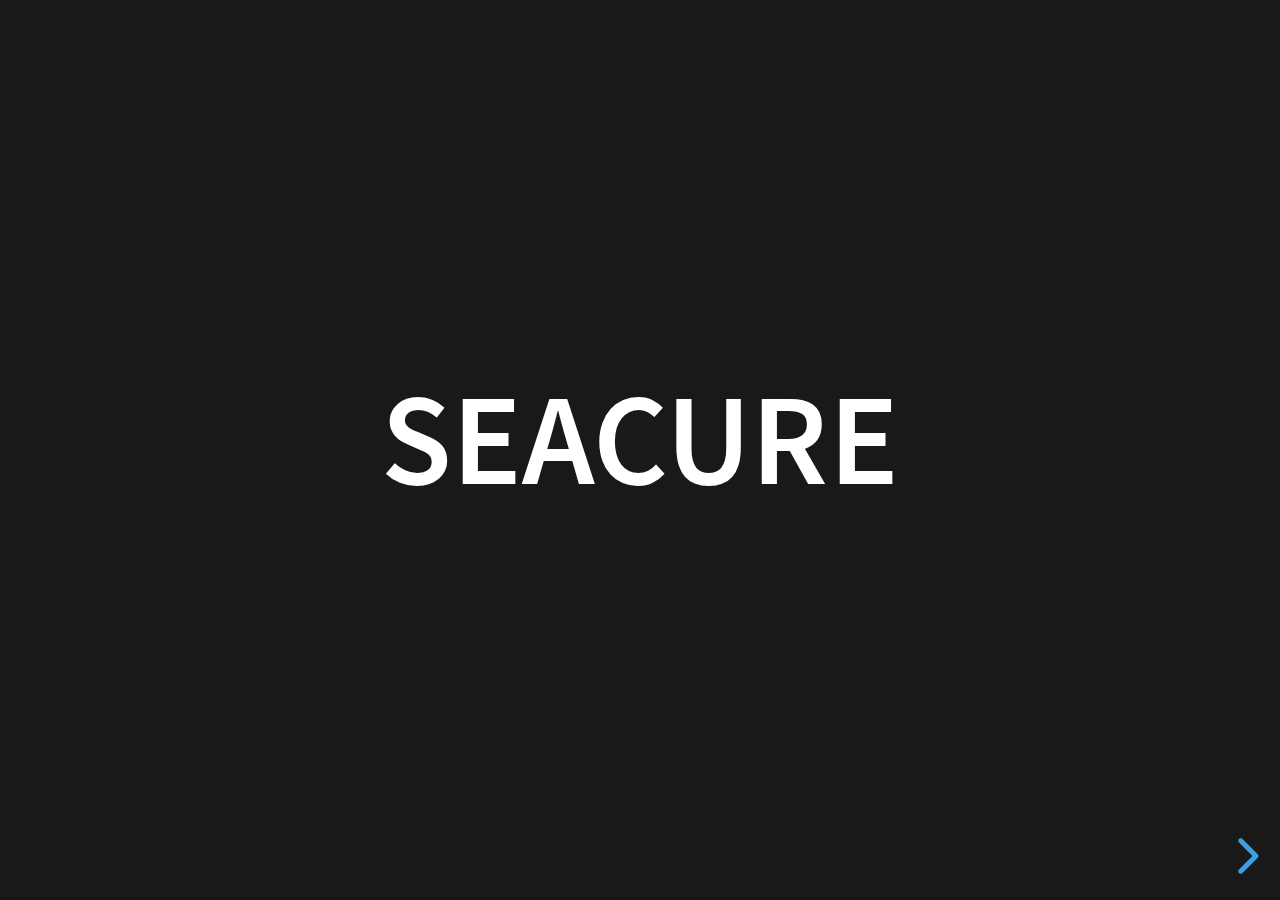
<file: seacure/index.html>
<!doctype html>
<html>
	<head>
		<meta charset="utf-8">
		<meta name="viewport" content="width=device-width, initial-scale=1.0, maximum-scale=1.0, user-scalable=no">

		<title>seacure</title>

		<link rel="stylesheet" href="dist/reset.css">
		<link rel="stylesheet" href="dist/reveal.css">
		<link rel="stylesheet" href="dist/theme/black.css">

		<!-- Theme used for syntax highlighted code -->
		<link rel="stylesheet" href="plugin/highlight/monokai.css">
	</head>
	<body>
		<div class="reveal">
			<div class="slides">
				<section data-auto-animate>
				  <h1>SeaCURE</h1>
				</section>
				<section data-auto-animate>
				  <h1>SeaCURE</h1>
				  <h4 style="color: #c2c2f0;">Harnessing the ocean's carbon cycle to remove CO<sub>2</sub> from the atmosphere</h4>
				</section>
				<section>
					<img  src="images/wind_comercialisation1.svg" width="120" height="300">
				</section>
				<section>
					<img src="images/wind_comercialisation3.svg" width="350" height="300">
				</section>
				<section>
					<p>seacure@exeter.ac.uk</p>
					<p>for further details</p>
				</section>
			</div>
		</div>

		<script src="dist/reveal.js"></script>
		<script src="plugin/notes/notes.js"></script>
		<script src="plugin/markdown/markdown.js"></script>
		<script src="plugin/highlight/highlight.js"></script>
		<script>
			// More info about initialization & config:
			// - https://revealjs.com/initialization/
			// - https://revealjs.com/config/
			Reveal.initialize({
				hash: true,

				// Learn about plugins: https://revealjs.com/plugins/
				plugins: [ RevealMarkdown, RevealHighlight, RevealNotes ]
			});
		</script>
	</body>
</html>
</file>
<file: seacure/dist/reveal.css>
/*!
* reveal.js 4.1.1
* https://revealjs.com
* MIT licensed
*
* Copyright (C) 2020 Hakim El Hattab, https://hakim.se
*/
.reveal .r-stretch,.reveal .stretch{max-width:none;max-height:none}.reveal pre.r-stretch code,.reveal pre.stretch code{height:100%;max-height:100%;box-sizing:border-box}.reveal .r-fit-text{display:inline-block;white-space:nowrap}.reveal .r-stack{display:grid}.reveal .r-stack>*{grid-area:1/1;margin:auto}.reveal .r-hstack,.reveal .r-vstack{display:flex}.reveal .r-hstack img,.reveal .r-hstack video,.reveal .r-vstack img,.reveal .r-vstack video{min-width:0;min-height:0;-o-object-fit:contain;object-fit:contain}.reveal .r-vstack{flex-direction:column;align-items:center;justify-content:center}.reveal .r-hstack{flex-direction:row;align-items:center;justify-content:center}.reveal .items-stretch{align-items:stretch}.reveal .items-start{align-items:flex-start}.reveal .items-center{align-items:center}.reveal .items-end{align-items:flex-end}.reveal .justify-between{justify-content:space-between}.reveal .justify-around{justify-content:space-around}.reveal .justify-start{justify-content:flex-start}.reveal .justify-center{justify-content:center}.reveal .justify-end{justify-content:flex-end}html.reveal-full-page{width:100%;height:100%;height:100vh;height:calc(var(--vh,1vh) * 100);overflow:hidden}.reveal-viewport{height:100%;overflow:hidden;position:relative;line-height:1;margin:0;background-color:#fff;color:#000}.reveal .slides section .fragment{opacity:0;visibility:hidden;transition:all .2s ease;will-change:opacity}.reveal .slides section .fragment.visible{opacity:1;visibility:inherit}.reveal .slides section .fragment.disabled{transition:none}.reveal .slides section .fragment.grow{opacity:1;visibility:inherit}.reveal .slides section .fragment.grow.visible{transform:scale(1.3)}.reveal .slides section .fragment.shrink{opacity:1;visibility:inherit}.reveal .slides section .fragment.shrink.visible{transform:scale(.7)}.reveal .slides section .fragment.zoom-in{transform:scale(.1)}.reveal .slides section .fragment.zoom-in.visible{transform:none}.reveal .slides section .fragment.fade-out{opacity:1;visibility:inherit}.reveal .slides section .fragment.fade-out.visible{opacity:0;visibility:hidden}.reveal .slides section .fragment.semi-fade-out{opacity:1;visibility:inherit}.reveal .slides section .fragment.semi-fade-out.visible{opacity:.5;visibility:inherit}.reveal .slides section .fragment.strike{opacity:1;visibility:inherit}.reveal .slides section .fragment.strike.visible{text-decoration:line-through}.reveal .slides section .fragment.fade-up{transform:translate(0,40px)}.reveal .slides section .fragment.fade-up.visible{transform:translate(0,0)}.reveal .slides section .fragment.fade-down{transform:translate(0,-40px)}.reveal .slides section .fragment.fade-down.visible{transform:translate(0,0)}.reveal .slides section .fragment.fade-right{transform:translate(-40px,0)}.reveal .slides section .fragment.fade-right.visible{transform:translate(0,0)}.reveal .slides section .fragment.fade-left{transform:translate(40px,0)}.reveal .slides section .fragment.fade-left.visible{transform:translate(0,0)}.reveal .slides section .fragment.current-visible,.reveal .slides section .fragment.fade-in-then-out{opacity:0;visibility:hidden}.reveal .slides section .fragment.current-visible.current-fragment,.reveal .slides section .fragment.fade-in-then-out.current-fragment{opacity:1;visibility:inherit}.reveal .slides section .fragment.fade-in-then-semi-out{opacity:0;visibility:hidden}.reveal .slides section .fragment.fade-in-then-semi-out.visible{opacity:.5;visibility:inherit}.reveal .slides section .fragment.fade-in-then-semi-out.current-fragment{opacity:1;visibility:inherit}.reveal .slides section .fragment.highlight-blue,.reveal .slides section .fragment.highlight-current-blue,.reveal .slides section .fragment.highlight-current-green,.reveal .slides section .fragment.highlight-current-red,.reveal .slides section .fragment.highlight-green,.reveal .slides section .fragment.highlight-red{opacity:1;visibility:inherit}.reveal .slides section .fragment.highlight-red.visible{color:#ff2c2d}.reveal .slides section .fragment.highlight-green.visible{color:#17ff2e}.reveal .slides section .fragment.highlight-blue.visible{color:#1b91ff}.reveal .slides section .fragment.highlight-current-red.current-fragment{color:#ff2c2d}.reveal .slides section .fragment.highlight-current-green.current-fragment{color:#17ff2e}.reveal .slides section .fragment.highlight-current-blue.current-fragment{color:#1b91ff}.reveal:after{content:"";font-style:italic}.reveal iframe{z-index:1}.reveal a{position:relative}@keyframes bounce-right{0%,10%,25%,40%,50%{transform:translateX(0)}20%{transform:translateX(10px)}30%{transform:translateX(-5px)}}@keyframes bounce-left{0%,10%,25%,40%,50%{transform:translateX(0)}20%{transform:translateX(-10px)}30%{transform:translateX(5px)}}@keyframes bounce-down{0%,10%,25%,40%,50%{transform:translateY(0)}20%{transform:translateY(10px)}30%{transform:translateY(-5px)}}.reveal .controls{display:none;position:absolute;top:auto;bottom:12px;right:12px;left:auto;z-index:11;color:#000;pointer-events:none;font-size:10px}.reveal .controls button{position:absolute;padding:0;background-color:transparent;border:0;outline:0;cursor:pointer;color:currentColor;transform:scale(.9999);transition:color .2s ease,opacity .2s ease,transform .2s ease;z-index:2;pointer-events:auto;font-size:inherit;visibility:hidden;opacity:0;-webkit-appearance:none;-webkit-tap-highlight-color:transparent}.reveal .controls .controls-arrow:after,.reveal .controls .controls-arrow:before{content:"";position:absolute;top:0;left:0;width:2.6em;height:.5em;border-radius:.25em;background-color:currentColor;transition:all .15s ease,background-color .8s ease;transform-origin:.2em 50%;will-change:transform}.reveal .controls .controls-arrow{position:relative;width:3.6em;height:3.6em}.reveal .controls .controls-arrow:before{transform:translateX(.5em) translateY(1.55em) rotate(45deg)}.reveal .controls .controls-arrow:after{transform:translateX(.5em) translateY(1.55em) rotate(-45deg)}.reveal .controls .controls-arrow:hover:before{transform:translateX(.5em) translateY(1.55em) rotate(40deg)}.reveal .controls .controls-arrow:hover:after{transform:translateX(.5em) translateY(1.55em) rotate(-40deg)}.reveal .controls .controls-arrow:active:before{transform:translateX(.5em) translateY(1.55em) rotate(36deg)}.reveal .controls .controls-arrow:active:after{transform:translateX(.5em) translateY(1.55em) rotate(-36deg)}.reveal .controls .navigate-left{right:6.4em;bottom:3.2em;transform:translateX(-10px)}.reveal .controls .navigate-left.highlight{animation:bounce-left 2s 50 both ease-out}.reveal .controls .navigate-right{right:0;bottom:3.2em;transform:translateX(10px)}.reveal .controls .navigate-right .controls-arrow{transform:rotate(180deg)}.reveal .controls .navigate-right.highlight{animation:bounce-right 2s 50 both ease-out}.reveal .controls .navigate-up{right:3.2em;bottom:6.4em;transform:translateY(-10px)}.reveal .controls .navigate-up .controls-arrow{transform:rotate(90deg)}.reveal .controls .navigate-down{right:3.2em;bottom:-1.4em;padding-bottom:1.4em;transform:translateY(10px)}.reveal .controls .navigate-down .controls-arrow{transform:rotate(-90deg)}.reveal .controls .navigate-down.highlight{animation:bounce-down 2s 50 both ease-out}.reveal .controls[data-controls-back-arrows=faded] .navigate-up.enabled{opacity:.3}.reveal .controls[data-controls-back-arrows=faded] .navigate-up.enabled:hover{opacity:1}.reveal .controls[data-controls-back-arrows=hidden] .navigate-up.enabled{opacity:0;visibility:hidden}.reveal .controls .enabled{visibility:visible;opacity:.9;cursor:pointer;transform:none}.reveal .controls .enabled.fragmented{opacity:.5}.reveal .controls .enabled.fragmented:hover,.reveal .controls .enabled:hover{opacity:1}.reveal:not(.rtl) .controls[data-controls-back-arrows=faded] .navigate-left.enabled{opacity:.3}.reveal:not(.rtl) .controls[data-controls-back-arrows=faded] .navigate-left.enabled:hover{opacity:1}.reveal:not(.rtl) .controls[data-controls-back-arrows=hidden] .navigate-left.enabled{opacity:0;visibility:hidden}.reveal.rtl .controls[data-controls-back-arrows=faded] .navigate-right.enabled{opacity:.3}.reveal.rtl .controls[data-controls-back-arrows=faded] .navigate-right.enabled:hover{opacity:1}.reveal.rtl .controls[data-controls-back-arrows=hidden] .navigate-right.enabled{opacity:0;visibility:hidden}.reveal[data-navigation-mode=linear].has-horizontal-slides .navigate-down,.reveal[data-navigation-mode=linear].has-horizontal-slides .navigate-up{display:none}.reveal:not(.has-vertical-slides) .controls .navigate-left,.reveal[data-navigation-mode=linear].has-horizontal-slides .navigate-left{bottom:1.4em;right:5.5em}.reveal:not(.has-vertical-slides) .controls .navigate-right,.reveal[data-navigation-mode=linear].has-horizontal-slides .navigate-right{bottom:1.4em;right:.5em}.reveal:not(.has-horizontal-slides) .controls .navigate-up{right:1.4em;bottom:5em}.reveal:not(.has-horizontal-slides) .controls .navigate-down{right:1.4em;bottom:.5em}.reveal.has-dark-background .controls{color:#fff}.reveal.has-light-background .controls{color:#000}.reveal.no-hover .controls .controls-arrow:active:before,.reveal.no-hover .controls .controls-arrow:hover:before{transform:translateX(.5em) translateY(1.55em) rotate(45deg)}.reveal.no-hover .controls .controls-arrow:active:after,.reveal.no-hover .controls .controls-arrow:hover:after{transform:translateX(.5em) translateY(1.55em) rotate(-45deg)}@media screen and (min-width:500px){.reveal .controls[data-controls-layout=edges]{top:0;right:0;bottom:0;left:0}.reveal .controls[data-controls-layout=edges] .navigate-down,.reveal .controls[data-controls-layout=edges] .navigate-left,.reveal .controls[data-controls-layout=edges] .navigate-right,.reveal .controls[data-controls-layout=edges] .navigate-up{bottom:auto;right:auto}.reveal .controls[data-controls-layout=edges] .navigate-left{top:50%;left:.8em;margin-top:-1.8em}.reveal .controls[data-controls-layout=edges] .navigate-right{top:50%;right:.8em;margin-top:-1.8em}.reveal .controls[data-controls-layout=edges] .navigate-up{top:.8em;left:50%;margin-left:-1.8em}.reveal .controls[data-controls-layout=edges] .navigate-down{bottom:-.3em;left:50%;margin-left:-1.8em}}.reveal .progress{position:absolute;display:none;height:3px;width:100%;bottom:0;left:0;z-index:10;background-color:rgba(0,0,0,.2);color:#fff}.reveal .progress:after{content:"";display:block;position:absolute;height:10px;width:100%;top:-10px}.reveal .progress span{display:block;height:100%;width:100%;background-color:currentColor;transition:transform .8s cubic-bezier(.26,.86,.44,.985);transform-origin:0 0;transform:scaleX(0)}.reveal .slide-number{position:absolute;display:block;right:8px;bottom:8px;z-index:31;font-family:Helvetica,sans-serif;font-size:12px;line-height:1;color:#fff;background-color:rgba(0,0,0,.4);padding:5px}.reveal .slide-number a{color:currentColor}.reveal .slide-number-delimiter{margin:0 3px}.reveal{position:relative;width:100%;height:100%;overflow:hidden;touch-action:pinch-zoom}.reveal.embedded{touch-action:pan-y}.reveal .slides{position:absolute;width:100%;height:100%;top:0;right:0;bottom:0;left:0;margin:auto;pointer-events:none;overflow:visible;z-index:1;text-align:center;perspective:600px;perspective-origin:50% 40%}.reveal .slides>section{perspective:600px}.reveal .slides>section,.reveal .slides>section>section{display:none;position:absolute;width:100%;pointer-events:auto;z-index:10;transform-style:flat;transition:transform-origin .8s cubic-bezier(.26,.86,.44,.985),transform .8s cubic-bezier(.26,.86,.44,.985),visibility .8s cubic-bezier(.26,.86,.44,.985),opacity .8s cubic-bezier(.26,.86,.44,.985)}.reveal[data-transition-speed=fast] .slides section{transition-duration:.4s}.reveal[data-transition-speed=slow] .slides section{transition-duration:1.2s}.reveal .slides section[data-transition-speed=fast]{transition-duration:.4s}.reveal .slides section[data-transition-speed=slow]{transition-duration:1.2s}.reveal .slides>section.stack{padding-top:0;padding-bottom:0;pointer-events:none;height:100%}.reveal .slides>section.present,.reveal .slides>section>section.present{display:block;z-index:11;opacity:1}.reveal .slides>section:empty,.reveal .slides>section>section:empty,.reveal .slides>section>section[data-background-interactive],.reveal .slides>section[data-background-interactive]{pointer-events:none}.reveal.center,.reveal.center .slides,.reveal.center .slides section{min-height:0!important}.reveal .slides>section:not(.present),.reveal .slides>section>section:not(.present){pointer-events:none}.reveal.overview .slides>section,.reveal.overview .slides>section>section{pointer-events:auto}.reveal .slides>section.future,.reveal .slides>section.past,.reveal .slides>section>section.future,.reveal .slides>section>section.past{opacity:0}.reveal.slide section{-webkit-backface-visibility:hidden;backface-visibility:hidden}.reveal .slides>section[data-transition=slide].past,.reveal .slides>section[data-transition~=slide-out].past,.reveal.slide .slides>section:not([data-transition]).past{transform:translate(-150%,0)}.reveal .slides>section[data-transition=slide].future,.reveal .slides>section[data-transition~=slide-in].future,.reveal.slide .slides>section:not([data-transition]).future{transform:translate(150%,0)}.reveal .slides>section>section[data-transition=slide].past,.reveal .slides>section>section[data-transition~=slide-out].past,.reveal.slide .slides>section>section:not([data-transition]).past{transform:translate(0,-150%)}.reveal .slides>section>section[data-transition=slide].future,.reveal .slides>section>section[data-transition~=slide-in].future,.reveal.slide .slides>section>section:not([data-transition]).future{transform:translate(0,150%)}.reveal.linear section{-webkit-backface-visibility:hidden;backface-visibility:hidden}.reveal .slides>section[data-transition=linear].past,.reveal .slides>section[data-transition~=linear-out].past,.reveal.linear .slides>section:not([data-transition]).past{transform:translate(-150%,0)}.reveal .slides>section[data-transition=linear].future,.reveal .slides>section[data-transition~=linear-in].future,.reveal.linear .slides>section:not([data-transition]).future{transform:translate(150%,0)}.reveal .slides>section>section[data-transition=linear].past,.reveal .slides>section>section[data-transition~=linear-out].past,.reveal.linear .slides>section>section:not([data-transition]).past{transform:translate(0,-150%)}.reveal .slides>section>section[data-transition=linear].future,.reveal .slides>section>section[data-transition~=linear-in].future,.reveal.linear .slides>section>section:not([data-transition]).future{transform:translate(0,150%)}.reveal .slides section[data-transition=default].stack,.reveal.default .slides section.stack{transform-style:preserve-3d}.reveal .slides>section[data-transition=default].past,.reveal .slides>section[data-transition~=default-out].past,.reveal.default .slides>section:not([data-transition]).past{transform:translate3d(-100%,0,0) rotateY(-90deg) translate3d(-100%,0,0)}.reveal .slides>section[data-transition=default].future,.reveal .slides>section[data-transition~=default-in].future,.reveal.default .slides>section:not([data-transition]).future{transform:translate3d(100%,0,0) rotateY(90deg) translate3d(100%,0,0)}.reveal .slides>section>section[data-transition=default].past,.reveal .slides>section>section[data-transition~=default-out].past,.reveal.default .slides>section>section:not([data-transition]).past{transform:translate3d(0,-300px,0) rotateX(70deg) translate3d(0,-300px,0)}.reveal .slides>section>section[data-transition=default].future,.reveal .slides>section>section[data-transition~=default-in].future,.reveal.default .slides>section>section:not([data-transition]).future{transform:translate3d(0,300px,0) rotateX(-70deg) translate3d(0,300px,0)}.reveal .slides section[data-transition=convex].stack,.reveal.convex .slides section.stack{transform-style:preserve-3d}.reveal .slides>section[data-transition=convex].past,.reveal .slides>section[data-transition~=convex-out].past,.reveal.convex .slides>section:not([data-transition]).past{transform:translate3d(-100%,0,0) rotateY(-90deg) translate3d(-100%,0,0)}.reveal .slides>section[data-transition=convex].future,.reveal .slides>section[data-transition~=convex-in].future,.reveal.convex .slides>section:not([data-transition]).future{transform:translate3d(100%,0,0) rotateY(90deg) translate3d(100%,0,0)}.reveal .slides>section>section[data-transition=convex].past,.reveal .slides>section>section[data-transition~=convex-out].past,.reveal.convex .slides>section>section:not([data-transition]).past{transform:translate3d(0,-300px,0) rotateX(70deg) translate3d(0,-300px,0)}.reveal .slides>section>section[data-transition=convex].future,.reveal .slides>section>section[data-transition~=convex-in].future,.reveal.convex .slides>section>section:not([data-transition]).future{transform:translate3d(0,300px,0) rotateX(-70deg) translate3d(0,300px,0)}.reveal .slides section[data-transition=concave].stack,.reveal.concave .slides section.stack{transform-style:preserve-3d}.reveal .slides>section[data-transition=concave].past,.reveal .slides>section[data-transition~=concave-out].past,.reveal.concave .slides>section:not([data-transition]).past{transform:translate3d(-100%,0,0) rotateY(90deg) translate3d(-100%,0,0)}.reveal .slides>section[data-transition=concave].future,.reveal .slides>section[data-transition~=concave-in].future,.reveal.concave .slides>section:not([data-transition]).future{transform:translate3d(100%,0,0) rotateY(-90deg) translate3d(100%,0,0)}.reveal .slides>section>section[data-transition=concave].past,.reveal .slides>section>section[data-transition~=concave-out].past,.reveal.concave .slides>section>section:not([data-transition]).past{transform:translate3d(0,-80%,0) rotateX(-70deg) translate3d(0,-80%,0)}.reveal .slides>section>section[data-transition=concave].future,.reveal .slides>section>section[data-transition~=concave-in].future,.reveal.concave .slides>section>section:not([data-transition]).future{transform:translate3d(0,80%,0) rotateX(70deg) translate3d(0,80%,0)}.reveal .slides section[data-transition=zoom],.reveal.zoom .slides section:not([data-transition]){transition-timing-function:ease}.reveal .slides>section[data-transition=zoom].past,.reveal .slides>section[data-transition~=zoom-out].past,.reveal.zoom .slides>section:not([data-transition]).past{visibility:hidden;transform:scale(16)}.reveal .slides>section[data-transition=zoom].future,.reveal .slides>section[data-transition~=zoom-in].future,.reveal.zoom .slides>section:not([data-transition]).future{visibility:hidden;transform:scale(.2)}.reveal .slides>section>section[data-transition=zoom].past,.reveal .slides>section>section[data-transition~=zoom-out].past,.reveal.zoom .slides>section>section:not([data-transition]).past{transform:scale(16)}.reveal .slides>section>section[data-transition=zoom].future,.reveal .slides>section>section[data-transition~=zoom-in].future,.reveal.zoom .slides>section>section:not([data-transition]).future{transform:scale(.2)}.reveal.cube .slides{perspective:1300px}.reveal.cube .slides section{padding:30px;min-height:700px;-webkit-backface-visibility:hidden;backface-visibility:hidden;box-sizing:border-box;transform-style:preserve-3d}.reveal.center.cube .slides section{min-height:0}.reveal.cube .slides section:not(.stack):before{content:"";position:absolute;display:block;width:100%;height:100%;left:0;top:0;background:rgba(0,0,0,.1);border-radius:4px;transform:translateZ(-20px)}.reveal.cube .slides section:not(.stack):after{content:"";position:absolute;display:block;width:90%;height:30px;left:5%;bottom:0;background:0 0;z-index:1;border-radius:4px;box-shadow:0 95px 25px rgba(0,0,0,.2);transform:translateZ(-90px) rotateX(65deg)}.reveal.cube .slides>section.stack{padding:0;background:0 0}.reveal.cube .slides>section.past{transform-origin:100% 0;transform:translate3d(-100%,0,0) rotateY(-90deg)}.reveal.cube .slides>section.future{transform-origin:0 0;transform:translate3d(100%,0,0) rotateY(90deg)}.reveal.cube .slides>section>section.past{transform-origin:0 100%;transform:translate3d(0,-100%,0) rotateX(90deg)}.reveal.cube .slides>section>section.future{transform-origin:0 0;transform:translate3d(0,100%,0) rotateX(-90deg)}.reveal.page .slides{perspective-origin:0 50%;perspective:3000px}.reveal.page .slides section{padding:30px;min-height:700px;box-sizing:border-box;transform-style:preserve-3d}.reveal.page .slides section.past{z-index:12}.reveal.page .slides section:not(.stack):before{content:"";position:absolute;display:block;width:100%;height:100%;left:0;top:0;background:rgba(0,0,0,.1);transform:translateZ(-20px)}.reveal.page .slides section:not(.stack):after{content:"";position:absolute;display:block;width:90%;height:30px;left:5%;bottom:0;background:0 0;z-index:1;border-radius:4px;box-shadow:0 95px 25px rgba(0,0,0,.2);-webkit-transform:translateZ(-90px) rotateX(65deg)}.reveal.page .slides>section.stack{padding:0;background:0 0}.reveal.page .slides>section.past{transform-origin:0 0;transform:translate3d(-40%,0,0) rotateY(-80deg)}.reveal.page .slides>section.future{transform-origin:100% 0;transform:translate3d(0,0,0)}.reveal.page .slides>section>section.past{transform-origin:0 0;transform:translate3d(0,-40%,0) rotateX(80deg)}.reveal.page .slides>section>section.future{transform-origin:0 100%;transform:translate3d(0,0,0)}.reveal .slides section[data-transition=fade],.reveal.fade .slides section:not([data-transition]),.reveal.fade .slides>section>section:not([data-transition]){transform:none;transition:opacity .5s}.reveal.fade.overview .slides section,.reveal.fade.overview .slides>section>section{transition:none}.reveal .slides section[data-transition=none],.reveal.none .slides section:not([data-transition]){transform:none;transition:none}.reveal .pause-overlay{position:absolute;top:0;left:0;width:100%;height:100%;background:#000;visibility:hidden;opacity:0;z-index:100;transition:all 1s ease}.reveal .pause-overlay .resume-button{position:absolute;bottom:20px;right:20px;color:#ccc;border-radius:2px;padding:6px 14px;border:2px solid #ccc;font-size:16px;background:0 0;cursor:pointer}.reveal .pause-overlay .resume-button:hover{color:#fff;border-color:#fff}.reveal.paused .pause-overlay{visibility:visible;opacity:1}.reveal .no-transition,.reveal .no-transition *,.reveal .slides.disable-slide-transitions section{transition:none!important}.reveal .slides.disable-slide-transitions section{transform:none!important}.reveal .backgrounds{position:absolute;width:100%;height:100%;top:0;left:0;perspective:600px}.reveal .slide-background{display:none;position:absolute;width:100%;height:100%;opacity:0;visibility:hidden;overflow:hidden;background-color:rgba(0,0,0,0);transition:all .8s cubic-bezier(.26,.86,.44,.985)}.reveal .slide-background-content{position:absolute;width:100%;height:100%;background-position:50% 50%;background-repeat:no-repeat;background-size:cover}.reveal .slide-background.stack{display:block}.reveal .slide-background.present{opacity:1;visibility:visible;z-index:2}.print-pdf .reveal .slide-background{opacity:1!important;visibility:visible!important}.reveal .slide-background video{position:absolute;width:100%;height:100%;max-width:none;max-height:none;top:0;left:0;-o-object-fit:cover;object-fit:cover}.reveal .slide-background[data-background-size=contain] video{-o-object-fit:contain;object-fit:contain}.reveal>.backgrounds .slide-background[data-background-transition=none],.reveal[data-background-transition=none]>.backgrounds .slide-background:not([data-background-transition]){transition:none}.reveal>.backgrounds .slide-background[data-background-transition=slide],.reveal[data-background-transition=slide]>.backgrounds .slide-background:not([data-background-transition]){opacity:1;-webkit-backface-visibility:hidden;backface-visibility:hidden}.reveal>.backgrounds .slide-background.past[data-background-transition=slide],.reveal[data-background-transition=slide]>.backgrounds .slide-background.past:not([data-background-transition]){transform:translate(-100%,0)}.reveal>.backgrounds .slide-background.future[data-background-transition=slide],.reveal[data-background-transition=slide]>.backgrounds .slide-background.future:not([data-background-transition]){transform:translate(100%,0)}.reveal>.backgrounds .slide-background>.slide-background.past[data-background-transition=slide],.reveal[data-background-transition=slide]>.backgrounds .slide-background>.slide-background.past:not([data-background-transition]){transform:translate(0,-100%)}.reveal>.backgrounds .slide-background>.slide-background.future[data-background-transition=slide],.reveal[data-background-transition=slide]>.backgrounds .slide-background>.slide-background.future:not([data-background-transition]){transform:translate(0,100%)}.reveal>.backgrounds .slide-background.past[data-background-transition=convex],.reveal[data-background-transition=convex]>.backgrounds .slide-background.past:not([data-background-transition]){opacity:0;transform:translate3d(-100%,0,0) rotateY(-90deg) translate3d(-100%,0,0)}.reveal>.backgrounds .slide-background.future[data-background-transition=convex],.reveal[data-background-transition=convex]>.backgrounds .slide-background.future:not([data-background-transition]){opacity:0;transform:translate3d(100%,0,0) rotateY(90deg) translate3d(100%,0,0)}.reveal>.backgrounds .slide-background>.slide-background.past[data-background-transition=convex],.reveal[data-background-transition=convex]>.backgrounds .slide-background>.slide-background.past:not([data-background-transition]){opacity:0;transform:translate3d(0,-100%,0) rotateX(90deg) translate3d(0,-100%,0)}.reveal>.backgrounds .slide-background>.slide-background.future[data-background-transition=convex],.reveal[data-background-transition=convex]>.backgrounds .slide-background>.slide-background.future:not([data-background-transition]){opacity:0;transform:translate3d(0,100%,0) rotateX(-90deg) translate3d(0,100%,0)}.reveal>.backgrounds .slide-background.past[data-background-transition=concave],.reveal[data-background-transition=concave]>.backgrounds .slide-background.past:not([data-background-transition]){opacity:0;transform:translate3d(-100%,0,0) rotateY(90deg) translate3d(-100%,0,0)}.reveal>.backgrounds .slide-background.future[data-background-transition=concave],.reveal[data-background-transition=concave]>.backgrounds .slide-background.future:not([data-background-transition]){opacity:0;transform:translate3d(100%,0,0) rotateY(-90deg) translate3d(100%,0,0)}.reveal>.backgrounds .slide-background>.slide-background.past[data-background-transition=concave],.reveal[data-background-transition=concave]>.backgrounds .slide-background>.slide-background.past:not([data-background-transition]){opacity:0;transform:translate3d(0,-100%,0) rotateX(-90deg) translate3d(0,-100%,0)}.reveal>.backgrounds .slide-background>.slide-background.future[data-background-transition=concave],.reveal[data-background-transition=concave]>.backgrounds .slide-background>.slide-background.future:not([data-background-transition]){opacity:0;transform:translate3d(0,100%,0) rotateX(90deg) translate3d(0,100%,0)}.reveal>.backgrounds .slide-background[data-background-transition=zoom],.reveal[data-background-transition=zoom]>.backgrounds .slide-background:not([data-background-transition]){transition-timing-function:ease}.reveal>.backgrounds .slide-background.past[data-background-transition=zoom],.reveal[data-background-transition=zoom]>.backgrounds .slide-background.past:not([data-background-transition]){opacity:0;visibility:hidden;transform:scale(16)}.reveal>.backgrounds .slide-background.future[data-background-transition=zoom],.reveal[data-background-transition=zoom]>.backgrounds .slide-background.future:not([data-background-transition]){opacity:0;visibility:hidden;transform:scale(.2)}.reveal>.backgrounds .slide-background>.slide-background.past[data-background-transition=zoom],.reveal[data-background-transition=zoom]>.backgrounds .slide-background>.slide-background.past:not([data-background-transition]){opacity:0;visibility:hidden;transform:scale(16)}.reveal>.backgrounds .slide-background>.slide-background.future[data-background-transition=zoom],.reveal[data-background-transition=zoom]>.backgrounds .slide-background>.slide-background.future:not([data-background-transition]){opacity:0;visibility:hidden;transform:scale(.2)}.reveal[data-transition-speed=fast]>.backgrounds .slide-background{transition-duration:.4s}.reveal[data-transition-speed=slow]>.backgrounds .slide-background{transition-duration:1.2s}.reveal [data-auto-animate-target^=unmatched]{will-change:opacity}.reveal section[data-auto-animate]:not(.stack):not([data-auto-animate=running]) [data-auto-animate-target^=unmatched]{opacity:0}.reveal.overview{perspective-origin:50% 50%;perspective:700px}.reveal.overview .slides{-moz-transform-style:preserve-3d}.reveal.overview .slides section{height:100%;top:0!important;opacity:1!important;overflow:hidden;visibility:visible!important;cursor:pointer;box-sizing:border-box}.reveal.overview .slides section.present,.reveal.overview .slides section:hover{outline:10px solid rgba(150,150,150,.4);outline-offset:10px}.reveal.overview .slides section .fragment{opacity:1;transition:none}.reveal.overview .slides section:after,.reveal.overview .slides section:before{display:none!important}.reveal.overview .slides>section.stack{padding:0;top:0!important;background:0 0;outline:0;overflow:visible}.reveal.overview .backgrounds{perspective:inherit;-moz-transform-style:preserve-3d}.reveal.overview .backgrounds .slide-background{opacity:1;visibility:visible;outline:10px solid rgba(150,150,150,.1);outline-offset:10px}.reveal.overview .backgrounds .slide-background.stack{overflow:visible}.reveal.overview .slides section,.reveal.overview-deactivating .slides section{transition:none}.reveal.overview .backgrounds .slide-background,.reveal.overview-deactivating .backgrounds .slide-background{transition:none}.reveal.rtl .slides,.reveal.rtl .slides h1,.reveal.rtl .slides h2,.reveal.rtl .slides h3,.reveal.rtl .slides h4,.reveal.rtl .slides h5,.reveal.rtl .slides h6{direction:rtl;font-family:sans-serif}.reveal.rtl code,.reveal.rtl pre{direction:ltr}.reveal.rtl ol,.reveal.rtl ul{text-align:right}.reveal.rtl .progress span{transform-origin:100% 0}.reveal.has-parallax-background .backgrounds{transition:all .8s ease}.reveal.has-parallax-background[data-transition-speed=fast] .backgrounds{transition-duration:.4s}.reveal.has-parallax-background[data-transition-speed=slow] .backgrounds{transition-duration:1.2s}.reveal>.overlay{position:absolute;top:0;left:0;width:100%;height:100%;z-index:1000;background:rgba(0,0,0,.9);transition:all .3s ease}.reveal>.overlay .spinner{position:absolute;display:block;top:50%;left:50%;width:32px;height:32px;margin:-16px 0 0 -16px;z-index:10;background-image:url([data-uri]%2F%2F%2F6%2Bvr8nJybW1tcDAwOjo6Nvb26ioqKOjo7Ozs%2FLy8vz8%2FAAAAAAAAAAAACH%2FC05FVFNDQVBFMi4wAwEAAAAh%2FhpDcmVhdGVkIHdpdGggYWpheGxvYWQuaW5mbwAh%[base64]%2FV%2FnmOM82XiHRLYKhKP1oZmADdEAAAh%2BQQJCgAAACwAAAAAIAAgAAAE6hDISWlZpOrNp1lGNRSdRpDUolIGw5RUYhhHukqFu8DsrEyqnWThGvAmhVlteBvojpTDDBUEIFwMFBRAmBkSgOrBFZogCASwBDEY%2FCZSg7GSE0gSCjQBMVG023xWBhklAnoEdhQEfyNqMIcKjhRsjEdnezB%2BA4k8gTwJhFuiW4dokXiloUepBAp5qaKpp6%2BHo7aWW54wl7obvEe0kRuoplCGepwSx2jJvqHEmGt6whJpGpfJCHmOoNHKaHx61WiSR92E4lbFoq%2BB6QDtuetcaBPnW6%2BO7wDHpIiK9SaVK5GgV543tzjgGcghAgAh%[base64]%2B%2BG%2Bw48edZPK%2BM6hLJpQg484enXIdQFSS1u6UhksENEQAAIfkECQoAAAAsAAAAACAAIAAABOcQyEmpGKLqzWcZRVUQnZYg1aBSh2GUVEIQ2aQOE%2BG%2BcD4ntpWkZQj1JIiZIogDFFyHI0UxQwFugMSOFIPJftfVAEoZLBbcLEFhlQiqGp1Vd140AUklUN3eCA51C1EWMzMCezCBBmkxVIVHBWd3HHl9JQOIJSdSnJ0TDKChCwUJjoWMPaGqDKannasMo6WnM562R5YluZRwur0wpgqZE7NKUm%2BFNRPIhjBJxKZteWuIBMN4zRMIVIhffcgojwCF117i4nlLnY5ztRLsnOk%2BaV%2BoJY7V7m76PdkS4trKcdg0Zc0tTcKkRAAAIfkECQoAAAAsAAAAACAAIAAABO4QyEkpKqjqzScpRaVkXZWQEximw1BSCUEIlDohrft6cpKCk5xid5MNJTaAIkekKGQkWyKHkvhKsR7ARmitkAYDYRIbUQRQjWBwJRzChi9CRlBcY1UN4g0%[base64]%[base64]%2BE71SRQeyqUToLA7VxF0JDyIQh%2FMVVPMt1ECZlfcjZJ9mIKoaTl1MRIl5o4CUKXOwmyrCInCKqcWtvadL2SYhyASyNDJ0uIiRMDjI0Fd30%2FiI2UA5GSS5UDj2l6NoqgOgN4gksEBgYFf0FDqKgHnyZ9OX8HrgYHdHpcHQULXAS2qKpENRg7eAMLC7kTBaixUYFkKAzWAAnLC7FLVxLWDBLKCwaKTULgEwbLA4hJtOkSBNqITT3xEgfLpBtzE%2FjiuL04RGEBgwWhShRgQExHBAAh%2BQQJCgAAACwAAAAAIAAgAAAE7xDISWlSqerNpyJKhWRdlSAVoVLCWk6JKlAqAavhO9UkUHsqlE6CwO1cRdCQ8iEIfzFVTzLdRAmZX3I2SfZiCqGk5dTESJeaOAlClzsJsqwiJwiqnFrb2nS9kmIcgEsjQydLiIlHehhpejaIjzh9eomSjZR%[base64]%2BE71SRQeyqUToLA7VxF0JDyIQh%[base64]%2BE71SRQeyqUToLA7VxF0JDyIQh%2FMVVPMt1ECZlfcjZJ9mIKoaTl1MRIl5o4CUKXOwmyrCInCKqcWtvadL2SYhyASyNDJ0uIiUd6GAULDJCRiXo1CpGXDJOUjY%2BYip9DhToJA4RBLwMLCwVDfRgbBAaqqoZ1XBMHswsHtxtFaH1iqaoGNgAIxRpbFAgfPQSqpbgGBqUD1wBXeCYp1AYZ19JJOYgH1KwA4UBvQwXUBxPqVD9L3sbp2BNk2xvvFPJd%2BMFCN6HAAIKgNggY0KtEBAAh%[base64]%2BvsYMDAzZQPC9VCNkDWUhGkuE5PxJNwiUK4UfLzOlD4WvzAHaoG9nxPi5d%2BjYUqfAhhykOFwJWiAAAIfkECQoAAAAsAAAAACAAIAAABPAQyElpUqnqzaciSoVkXVUMFaFSwlpOCcMYlErAavhOMnNLNo8KsZsMZItJEIDIFSkLGQoQTNhIsFehRww2CQLKF0tYGKYSg%2BygsZIuNqJksKgbfgIGepNo2cIUB3V1B3IvNiBYNQaDSTtfhhx0CwVPI0UJe0%2Bbm4g5VgcGoqOcnjmjqDSdnhgEoamcsZuXO1aWQy8KAwOAuTYYGwi7w5h%2BKr0SJ8MFihpNbx%2B4Erq7BYBuzsdiH1jCAzoSfl0rVirNbRXlBBlLX%2BBP0XJLAPGzTkAuAOqb0WT5AH7OcdCm5B8TgRwSRKIHQtaLCwg1RAAAOwAAAAAAAAAAAA%3D%3D);visibility:visible;opacity:.6;transition:all .3s ease}.reveal>.overlay header{position:absolute;left:0;top:0;width:100%;padding:5px;z-index:2;box-sizing:border-box}.reveal>.overlay header a{display:inline-block;width:40px;height:40px;line-height:36px;padding:0 10px;float:right;opacity:.6;box-sizing:border-box}.reveal>.overlay header a:hover{opacity:1}.reveal>.overlay header a .icon{display:inline-block;width:20px;height:20px;background-position:50% 50%;background-size:100%;background-repeat:no-repeat}.reveal>.overlay header a.close .icon{background-image:url([data-uri])}.reveal>.overlay header a.external .icon{background-image:url([data-uri])}.reveal>.overlay .viewport{position:absolute;display:flex;top:50px;right:0;bottom:0;left:0}.reveal>.overlay.overlay-preview .viewport iframe{width:100%;height:100%;max-width:100%;max-height:100%;border:0;opacity:0;visibility:hidden;transition:all .3s ease}.reveal>.overlay.overlay-preview.loaded .viewport iframe{opacity:1;visibility:visible}.reveal>.overlay.overlay-preview.loaded .viewport-inner{position:absolute;z-index:-1;left:0;top:45%;width:100%;text-align:center;letter-spacing:normal}.reveal>.overlay.overlay-preview .x-frame-error{opacity:0;transition:opacity .3s ease .3s}.reveal>.overlay.overlay-preview.loaded .x-frame-error{opacity:1}.reveal>.overlay.overlay-preview.loaded .spinner{opacity:0;visibility:hidden;transform:scale(.2)}.reveal>.overlay.overlay-help .viewport{overflow:auto;color:#fff}.reveal>.overlay.overlay-help .viewport .viewport-inner{width:600px;margin:auto;padding:20px 20px 80px 20px;text-align:center;letter-spacing:normal}.reveal>.overlay.overlay-help .viewport .viewport-inner .title{font-size:20px}.reveal>.overlay.overlay-help .viewport .viewport-inner table{border:1px solid #fff;border-collapse:collapse;font-size:16px}.reveal>.overlay.overlay-help .viewport .viewport-inner table td,.reveal>.overlay.overlay-help .viewport .viewport-inner table th{width:200px;padding:14px;border:1px solid #fff;vertical-align:middle}.reveal>.overlay.overlay-help .viewport .viewport-inner table th{padding-top:20px;padding-bottom:20px}.reveal .playback{position:absolute;left:15px;bottom:20px;z-index:30;cursor:pointer;transition:all .4s ease;-webkit-tap-highlight-color:transparent}.reveal.overview .playback{opacity:0;visibility:hidden}.reveal .hljs{min-height:100%}.reveal .hljs table{margin:initial}.reveal .hljs-ln-code,.reveal .hljs-ln-numbers{padding:0;border:0}.reveal .hljs-ln-numbers{opacity:.6;padding-right:.75em;text-align:right;vertical-align:top}.reveal .hljs.has-highlights tr:not(.highlight-line){opacity:.4}.reveal .hljs:not(:first-child).fragment{position:absolute;top:0;left:0;width:100%;box-sizing:border-box}.reveal pre[data-auto-animate-target]{overflow:hidden}.reveal pre[data-auto-animate-target] code{height:100%}.reveal .roll{display:inline-block;line-height:1.2;overflow:hidden;vertical-align:top;perspective:400px;perspective-origin:50% 50%}.reveal .roll:hover{background:0 0;text-shadow:none}.reveal .roll span{display:block;position:relative;padding:0 2px;pointer-events:none;transition:all .4s ease;transform-origin:50% 0;transform-style:preserve-3d;-webkit-backface-visibility:hidden;backface-visibility:hidden}.reveal .roll:hover span{background:rgba(0,0,0,.5);transform:translate3d(0,0,-45px) rotateX(90deg)}.reveal .roll span:after{content:attr(data-title);display:block;position:absolute;left:0;top:0;padding:0 2px;-webkit-backface-visibility:hidden;backface-visibility:hidden;transform-origin:50% 0;transform:translate3d(0,110%,0) rotateX(-90deg)}.reveal aside.notes{display:none}.reveal .speaker-notes{display:none;position:absolute;width:33.3333333333%;height:100%;top:0;left:100%;padding:14px 18px 14px 18px;z-index:1;font-size:18px;line-height:1.4;border:1px solid rgba(0,0,0,.05);color:#222;background-color:#f5f5f5;overflow:auto;box-sizing:border-box;text-align:left;font-family:Helvetica,sans-serif;-webkit-overflow-scrolling:touch}.reveal .speaker-notes .notes-placeholder{color:#ccc;font-style:italic}.reveal .speaker-notes:focus{outline:0}.reveal .speaker-notes:before{content:"Speaker notes";display:block;margin-bottom:10px;opacity:.5}.reveal.show-notes{max-width:75%;overflow:visible}.reveal.show-notes .speaker-notes{display:block}@media screen and (min-width:1600px){.reveal .speaker-notes{font-size:20px}}@media screen and (max-width:1024px){.reveal.show-notes{border-left:0;max-width:none;max-height:70%;max-height:70vh;overflow:visible}.reveal.show-notes .speaker-notes{top:100%;left:0;width:100%;height:42.8571428571%;height:30vh;border:0}}@media screen and (max-width:600px){.reveal.show-notes{max-height:60%;max-height:60vh}.reveal.show-notes .speaker-notes{top:100%;height:66.6666666667%;height:40vh}.reveal .speaker-notes{font-size:14px}}.zoomed .reveal *,.zoomed .reveal :after,.zoomed .reveal :before{-webkit-backface-visibility:visible!important;backface-visibility:visible!important}.zoomed .reveal .controls,.zoomed .reveal .progress{opacity:0}.zoomed .reveal .roll span{background:0 0}.zoomed .reveal .roll span:after{visibility:hidden}html.print-pdf *{-webkit-print-color-adjust:exact}html.print-pdf{width:100%;height:100%;overflow:visible}html.print-pdf body{margin:0 auto!important;border:0;padding:0;float:none!important;overflow:visible}html.print-pdf .nestedarrow,html.print-pdf .reveal .controls,html.print-pdf .reveal .playback,html.print-pdf .reveal .progress,html.print-pdf .reveal.overview,html.print-pdf .state-background{display:none!important}html.print-pdf .reveal pre code{overflow:hidden!important;font-family:Courier,"Courier New",monospace!important}html.print-pdf .reveal{width:auto!important;height:auto!important;overflow:hidden!important}html.print-pdf .reveal .slides{position:static;width:100%!important;height:auto!important;zoom:1!important;pointer-events:initial;left:auto;top:auto;margin:0!important;padding:0!important;overflow:visible;display:block;perspective:none;perspective-origin:50% 50%}html.print-pdf .reveal .slides .pdf-page{position:relative;overflow:hidden;z-index:1;page-break-after:always}html.print-pdf .reveal .slides section{visibility:visible!important;display:block!important;position:absolute!important;margin:0!important;padding:0!important;box-sizing:border-box!important;min-height:1px;opacity:1!important;transform-style:flat!important;transform:none!important}html.print-pdf .reveal section.stack{position:relative!important;margin:0!important;padding:0!important;page-break-after:avoid!important;height:auto!important;min-height:auto!important}html.print-pdf .reveal img{box-shadow:none}html.print-pdf .reveal .backgrounds{display:none}html.print-pdf .reveal .slide-background{display:block!important;position:absolute;top:0;left:0;width:100%;height:100%;z-index:auto!important}html.print-pdf .reveal.show-notes{max-width:none;max-height:none}html.print-pdf .reveal .speaker-notes-pdf{display:block;width:100%;height:auto;max-height:none;top:auto;right:auto;bottom:auto;left:auto;z-index:100}html.print-pdf .reveal .speaker-notes-pdf[data-layout=separate-page]{position:relative;color:inherit;background-color:transparent;padding:20px;page-break-after:always;border:0}html.print-pdf .reveal .slide-number-pdf{display:block;position:absolute;font-size:14px}html.print-pdf .aria-status{display:none}@media print{html:not(.print-pdf){background:#fff;width:auto;height:auto;overflow:visible}html:not(.print-pdf) body{background:#fff;font-size:20pt;width:auto;height:auto;border:0;margin:0 5%;padding:0;overflow:visible;float:none!important}html:not(.print-pdf) .controls,html:not(.print-pdf) .fork-reveal,html:not(.print-pdf) .nestedarrow,html:not(.print-pdf) .reveal .backgrounds,html:not(.print-pdf) .reveal .progress,html:not(.print-pdf) .reveal .slide-number,html:not(.print-pdf) .share-reveal,html:not(.print-pdf) .state-background{display:none!important}html:not(.print-pdf) body,html:not(.print-pdf) li,html:not(.print-pdf) p,html:not(.print-pdf) td{font-size:20pt!important;color:#000}html:not(.print-pdf) h1,html:not(.print-pdf) h2,html:not(.print-pdf) h3,html:not(.print-pdf) h4,html:not(.print-pdf) h5,html:not(.print-pdf) h6{color:#000!important;height:auto;line-height:normal;text-align:left;letter-spacing:normal}html:not(.print-pdf) h1{font-size:28pt!important}html:not(.print-pdf) h2{font-size:24pt!important}html:not(.print-pdf) h3{font-size:22pt!important}html:not(.print-pdf) h4{font-size:22pt!important;font-variant:small-caps}html:not(.print-pdf) h5{font-size:21pt!important}html:not(.print-pdf) h6{font-size:20pt!important;font-style:italic}html:not(.print-pdf) a:link,html:not(.print-pdf) a:visited{color:#000!important;font-weight:700;text-decoration:underline}html:not(.print-pdf) div,html:not(.print-pdf) ol,html:not(.print-pdf) p,html:not(.print-pdf) ul{visibility:visible;position:static;width:auto;height:auto;display:block;overflow:visible;margin:0;text-align:left!important}html:not(.print-pdf) .reveal pre,html:not(.print-pdf) .reveal table{margin-left:0;margin-right:0}html:not(.print-pdf) .reveal pre code{padding:20px}html:not(.print-pdf) .reveal blockquote{margin:20px 0}html:not(.print-pdf) .reveal .slides{position:static!important;width:auto!important;height:auto!important;left:0!important;top:0!important;margin-left:0!important;margin-top:0!important;padding:0!important;zoom:1!important;transform:none!important;overflow:visible!important;display:block!important;text-align:left!important;perspective:none;perspective-origin:50% 50%}html:not(.print-pdf) .reveal .slides section{visibility:visible!important;position:static!important;width:auto!important;height:auto!important;display:block!important;overflow:visible!important;left:0!important;top:0!important;margin-left:0!important;margin-top:0!important;padding:60px 20px!important;z-index:auto!important;opacity:1!important;page-break-after:always!important;transform-style:flat!important;transform:none!important;transition:none!important}html:not(.print-pdf) .reveal .slides section.stack{padding:0!important}html:not(.print-pdf) .reveal section:last-of-type{page-break-after:avoid!important}html:not(.print-pdf) .reveal section .fragment{opacity:1!important;visibility:visible!important;transform:none!important}html:not(.print-pdf) .reveal section img{display:block;margin:15px 0;background:#fff;border:1px solid #666;box-shadow:none}html:not(.print-pdf) .reveal section small{font-size:.8em}html:not(.print-pdf) .reveal .hljs{max-height:100%;white-space:pre-wrap;word-wrap:break-word;word-break:break-word;font-size:15pt}html:not(.print-pdf) .reveal .hljs .hljs-ln-numbers{white-space:nowrap}html:not(.print-pdf) .reveal .hljs td{font-size:inherit!important;color:inherit!important}}
</file>
<file: seacure/dist/theme/black.css>
/**
 * Black theme for reveal.js. This is the opposite of the 'white' theme.
 *
 * By Hakim El Hattab, http://hakim.se
 */
@import url(./fonts/source-sans-pro/source-sans-pro.css);
section.has-light-background, section.has-light-background h1, section.has-light-background h2, section.has-light-background h3, section.has-light-background h4, section.has-light-background h5, section.has-light-background h6 {
  color: #222;
}

/*********************************************
 * GLOBAL STYLES
 *********************************************/
:root {
  --r-background-color: #191919;
  --r-main-font: Source Sans Pro, Helvetica, sans-serif;
  --r-main-font-size: 42px;
  --r-main-color: #fff;
  --r-block-margin: 20px;
  --r-heading-margin: 0 0 20px 0;
  --r-heading-font: Source Sans Pro, Helvetica, sans-serif;
  --r-heading-color: #fff;
  --r-heading-line-height: 1.2;
  --r-heading-letter-spacing: normal;
  --r-heading-text-transform: uppercase;
  --r-heading-text-shadow: none;
  --r-heading-font-weight: 600;
  --r-heading1-text-shadow: none;
  --r-heading1-size: 2.5em;
  --r-heading2-size: 1.6em;
  --r-heading3-size: 1.3em;
  --r-heading4-size: 1em;
  --r-code-font: monospace;
  --r-link-color: #42affa;
  --r-link-color-dark: #068de9;
  --r-link-color-hover: #8dcffc;
  --r-selection-background-color: #bee4fd;
  --r-selection-color: #fff;
}

.reveal-viewport {
  background: #191919;
  background-color: var(--r-background-color);
}

.reveal {
  font-family: var(--r-main-font);
  font-size: var(--r-main-font-size);
  font-weight: normal;
  color: var(--r-main-color);
}

.reveal ::selection {
  color: var(--r-selection-color);
  background: var(--r-selection-background-color);
  text-shadow: none;
}

.reveal ::-moz-selection {
  color: var(--r-selection-color);
  background: var(--r-selection-background-color);
  text-shadow: none;
}

.reveal .slides section,
.reveal .slides section > section {
  line-height: 1.3;
  font-weight: inherit;
}

/*********************************************
 * HEADERS
 *********************************************/
.reveal h1,
.reveal h2,
.reveal h3,
.reveal h4,
.reveal h5,
.reveal h6 {
  margin: var(--r-heading-margin);
  color: var(--r-heading-color);
  font-family: var(--r-heading-font);
  font-weight: var(--r-heading-font-weight);
  line-height: var(--r-heading-line-height);
  letter-spacing: var(--r-heading-letter-spacing);
  text-transform: var(--r-heading-text-transform);
  text-shadow: var(--r-heading-text-shadow);
  word-wrap: break-word;
}

.reveal h1 {
  font-size: var(--r-heading1-size);
}

.reveal h2 {
  font-size: var(--r-heading2-size);
}

.reveal h3 {
  font-size: var(--r-heading3-size);
}

.reveal h4 {
  font-size: var(--r-heading4-size);
}

.reveal h1 {
  text-shadow: var(--r-heading1-text-shadow);
}

/*********************************************
 * OTHER
 *********************************************/
.reveal p {
  margin: var(--r-block-margin) 0;
  line-height: 1.3;
}

/* Remove trailing margins after titles */
.reveal h1:last-child,
.reveal h2:last-child,
.reveal h3:last-child,
.reveal h4:last-child,
.reveal h5:last-child,
.reveal h6:last-child {
  margin-bottom: 0;
}

/* Ensure certain elements are never larger than the slide itself */
.reveal img,
.reveal video,
.reveal iframe {
  max-width: 95%;
  max-height: 95%;
}

.reveal strong,
.reveal b {
  font-weight: bold;
}

.reveal em {
  font-style: italic;
}

.reveal ol,
.reveal dl,
.reveal ul {
  display: inline-block;
  text-align: left;
  margin: 0 0 0 1em;
}

.reveal ol {
  list-style-type: decimal;
}

.reveal ul {
  list-style-type: disc;
}

.reveal ul ul {
  list-style-type: square;
}

.reveal ul ul ul {
  list-style-type: circle;
}

.reveal ul ul,
.reveal ul ol,
.reveal ol ol,
.reveal ol ul {
  display: block;
  margin-left: 40px;
}

.reveal dt {
  font-weight: bold;
}

.reveal dd {
  margin-left: 40px;
}

.reveal blockquote {
  display: block;
  position: relative;
  width: 70%;
  margin: var(--r-block-margin) auto;
  padding: 5px;
  font-style: italic;
  background: rgba(255, 255, 255, 0.05);
  box-shadow: 0px 0px 2px rgba(0, 0, 0, 0.2);
}

.reveal blockquote p:first-child,
.reveal blockquote p:last-child {
  display: inline-block;
}

.reveal q {
  font-style: italic;
}

.reveal pre {
  display: block;
  position: relative;
  width: 90%;
  margin: var(--r-block-margin) auto;
  text-align: left;
  font-size: 0.55em;
  font-family: var(--r-code-font);
  line-height: 1.2em;
  word-wrap: break-word;
  box-shadow: 0px 5px 15px rgba(0, 0, 0, 0.15);
}

.reveal code {
  font-family: var(--r-code-font);
  text-transform: none;
  tab-size: 2;
}

.reveal pre code {
  display: block;
  padding: 5px;
  overflow: auto;
  max-height: 400px;
  word-wrap: normal;
}

.reveal .code-wrapper {
  white-space: normal;
}

.reveal .code-wrapper code {
  white-space: pre;
}

.reveal table {
  margin: auto;
  border-collapse: collapse;
  border-spacing: 0;
}

.reveal table th {
  font-weight: bold;
}

.reveal table th,
.reveal table td {
  text-align: left;
  padding: 0.2em 0.5em 0.2em 0.5em;
  border-bottom: 1px solid;
}

.reveal table th[align=center],
.reveal table td[align=center] {
  text-align: center;
}

.reveal table th[align=right],
.reveal table td[align=right] {
  text-align: right;
}

.reveal table tbody tr:last-child th,
.reveal table tbody tr:last-child td {
  border-bottom: none;
}

.reveal sup {
  vertical-align: super;
  font-size: smaller;
}

.reveal sub {
  vertical-align: sub;
  font-size: smaller;
}

.reveal small {
  display: inline-block;
  font-size: 0.6em;
  line-height: 1.2em;
  vertical-align: top;
}

.reveal small * {
  vertical-align: top;
}

.reveal img {
  margin: var(--r-block-margin) 0;
}

/*********************************************
 * LINKS
 *********************************************/
.reveal a {
  color: var(--r-link-color);
  text-decoration: none;
  transition: color 0.15s ease;
}

.reveal a:hover {
  color: var(--r-link-color-hover);
  text-shadow: none;
  border: none;
}

.reveal .roll span:after {
  color: #fff;
  background: var(--r-link-color-dark);
}

/*********************************************
 * Frame helper
 *********************************************/
.reveal .r-frame {
  border: 4px solid var(--r-main-color);
  box-shadow: 0 0 10px rgba(0, 0, 0, 0.15);
}

.reveal a .r-frame {
  transition: all 0.15s linear;
}

.reveal a:hover .r-frame {
  border-color: var(--r-link-color);
  box-shadow: 0 0 20px rgba(0, 0, 0, 0.55);
}

/*********************************************
 * NAVIGATION CONTROLS
 *********************************************/
.reveal .controls {
  color: var(--r-link-color);
}

/*********************************************
 * PROGRESS BAR
 *********************************************/
.reveal .progress {
  background: rgba(0, 0, 0, 0.2);
  color: var(--r-link-color);
}

/*********************************************
 * PRINT BACKGROUND
 *********************************************/
@media print {
  .backgrounds {
    background-color: var(--r-background-color);
  }
}
</file>
<file: seacure/plugin/highlight/monokai.css>
/*
Monokai style - ported by Luigi Maselli - http://grigio.org
*/

.hljs {
  display: block;
  overflow-x: auto;
  padding: 0.5em;
  background: #272822;
  color: #ddd;
}

.hljs-tag,
.hljs-keyword,
.hljs-selector-tag,
.hljs-literal,
.hljs-strong,
.hljs-name {
  color: #f92672;
}

.hljs-code {
  color: #66d9ef;
}

.hljs-class .hljs-title {
  color: white;
}

.hljs-attribute,
.hljs-symbol,
.hljs-regexp,
.hljs-link {
  color: #bf79db;
}

.hljs-string,
.hljs-bullet,
.hljs-subst,
.hljs-title,
.hljs-section,
.hljs-emphasis,
.hljs-type,
.hljs-built_in,
.hljs-builtin-name,
.hljs-selector-attr,
.hljs-selector-pseudo,
.hljs-addition,
.hljs-variable,
.hljs-template-tag,
.hljs-template-variable {
  color: #a6e22e;
}

.hljs-comment,
.hljs-quote,
.hljs-deletion,
.hljs-meta {
  color: #75715e;
}

.hljs-keyword,
.hljs-selector-tag,
.hljs-literal,
.hljs-doctag,
.hljs-title,
.hljs-section,
.hljs-type,
.hljs-selector-id {
  font-weight: bold;
}
</file>
